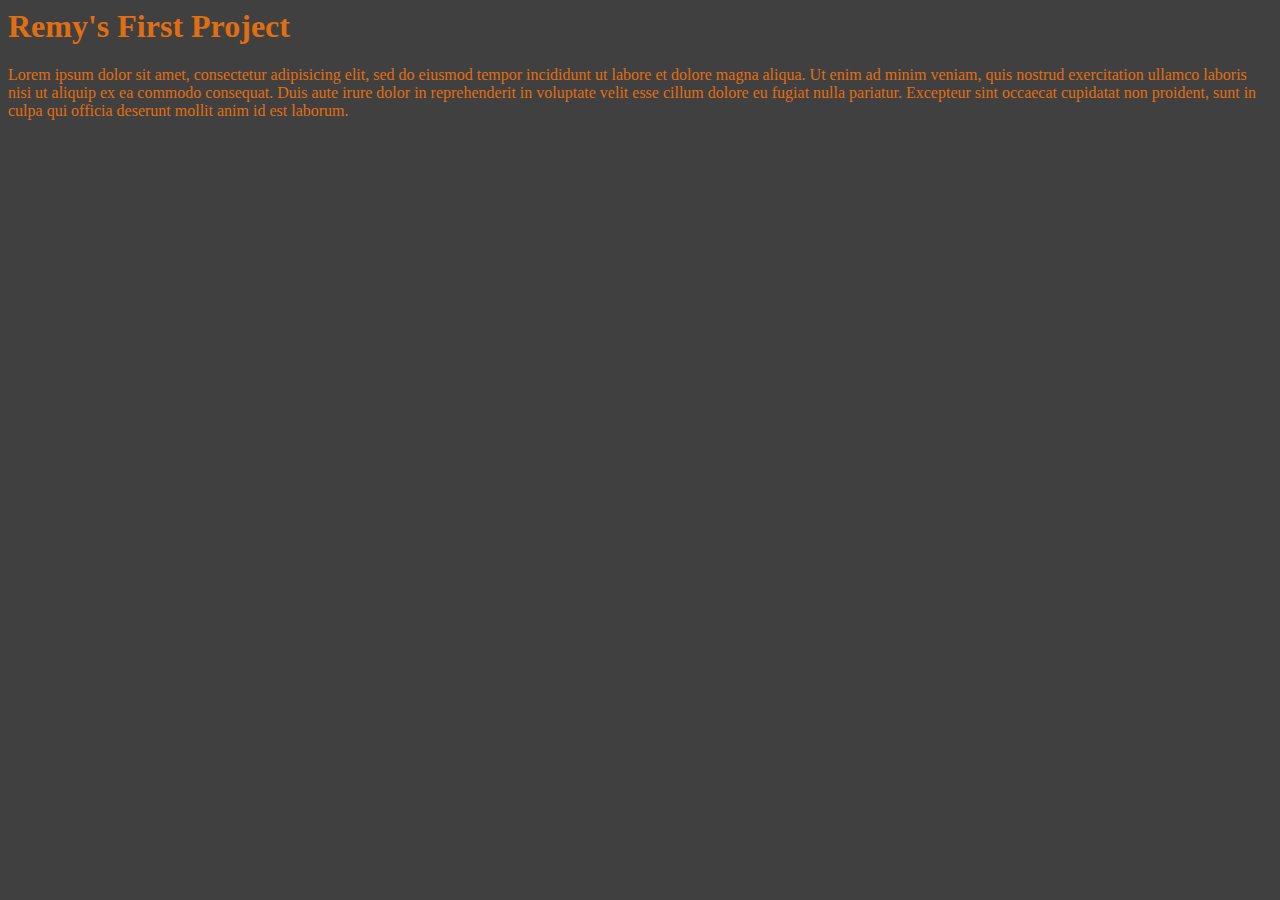
<file: index.html>
</!DOCTYPE html>
<html>
	<head>
	<link rel="stylesheet" type="text/css" href="css/style.css">
		<title>Sons of Glitches</title>
	</head>
	<body>
		<h1>Remy's First Project</h1>
			<p>Lorem ipsum dolor sit amet, consectetur adipisicing elit, sed do eiusmod
			tempor incididunt ut labore et dolore magna aliqua. Ut enim ad minim veniam,
			quis nostrud exercitation ullamco laboris nisi ut aliquip ex ea commodo
			consequat. Duis aute irure dolor in reprehenderit in voluptate velit esse
			cillum dolore eu fugiat nulla pariatur. Excepteur sint occaecat cupidatat non
			proident, sunt in culpa qui officia deserunt mollit anim id est laborum.</p>
	</body>
</html>
</file>
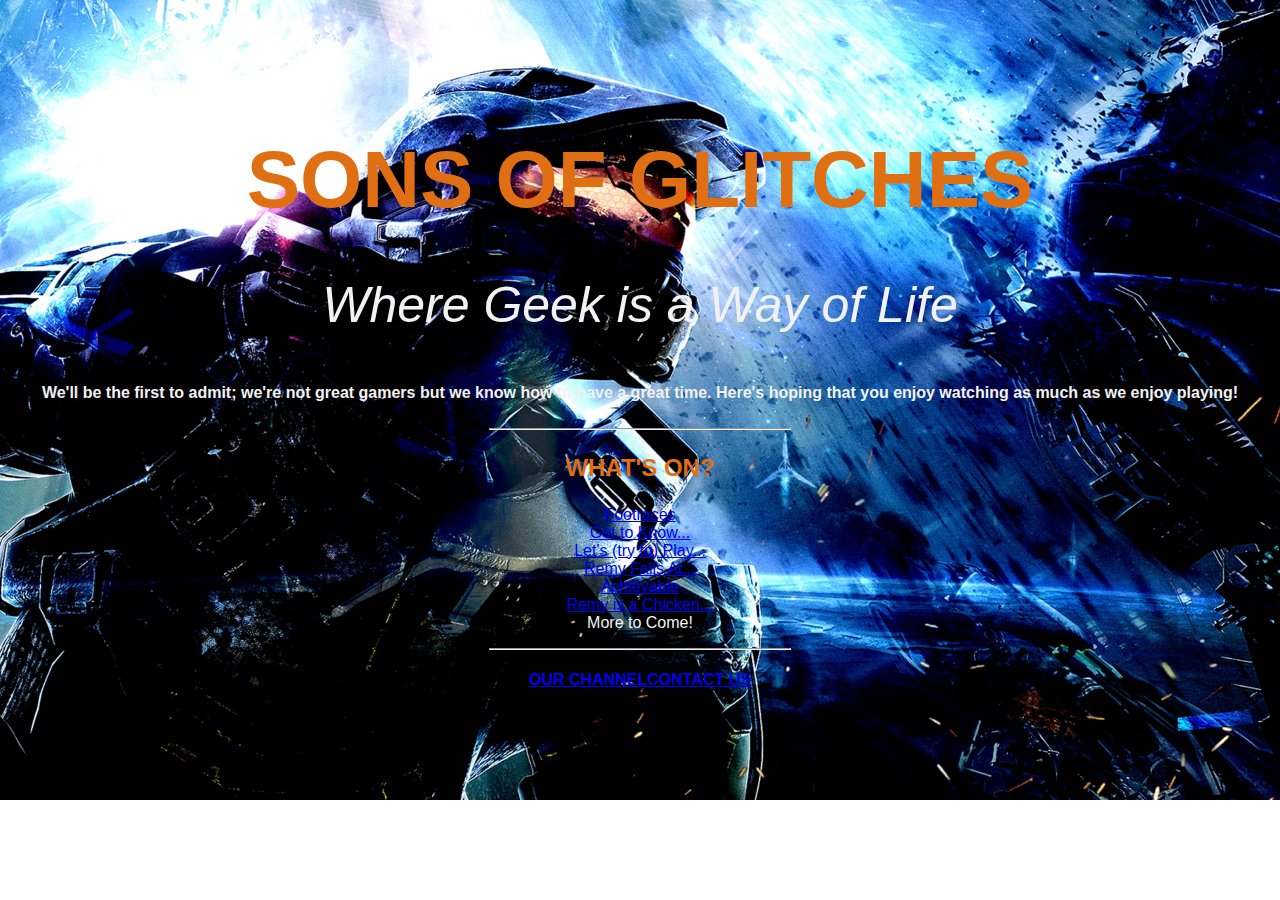
<file: Testing/index.html>
<!DOCTYPE html>
<html>

<head>
	<title>Sons of Glitches</title>
	<link rel="stylesheet" type="text/css" href="css/style.css">
	<style>
body  {
    background-image: url("images/Wallpaper-Halo.jpg");
    background-repeat: no-repeat;
    background-size: cover;
}
</style>
</head>
	<body>
		<h1>Sons of Glitches</h1>
		<p id="slogan"> Where Geek is a Way of Life</p>
<!-- 		<img src="images/newsprint.jpg">
 -->		<p id="description">We'll be the first to admit; we're not great gamers but we know how to have a great time. Here's hoping that you enjoy watching as much as we enjoy playing! </p>
 		 	<br>
			<hr>
		<h3>What's on?</h3>
		<ul>
			<li><a href="https://www.youtube.com/playlist?list=PLkZCnXWap6UwwSBIsqXfi3gNMS6Mk34mz">Footraces</a>
			</li>
			<li><a href="https://www.youtube.com/playlist?list=PLkZCnXWap6UyleaPsxrNk6zE7vgu2YEDT">Get to Know...</a>
			</li>
			<li><a href="https://www.youtube.com/playlist?list=PLkZCnXWap6Uy5QGbJGQ6gFK3B2ypV8im0">Let's (try to) Play...</a>
			</li>
			<li><a href="https://www.youtube.com/playlist?list=PLkZCnXWap6Ux-d0684rSnxa7oJHNmlkiQ">Remy Fails At...</a>
			</li>
			<li><a href="https://www.youtube.com/playlist?list=PLkZCnXWap6UzLsanAiekE8ufE7RwEwglC">Achievable</a>
			</li>
			<li><a href="https://www.youtube.com/playlist?list=PLkZCnXWap6UzvIrtPMU-mm3yFBXReDFiP">Remy is a Chicken...</a>
			</li>
			<li>More to Come!</li>
		</ul>
		<hr>
		<h4><a href="https://www.youtube.com/channel/UCOBaFKZd-pV4bZlSkfrmODA">Our Channel</a><a href="mailto:sogremy@gmail.com?subject=Questions for the Sons of Glitches">Contact Us</a>
		</h4>
</body>
</html>
</file>
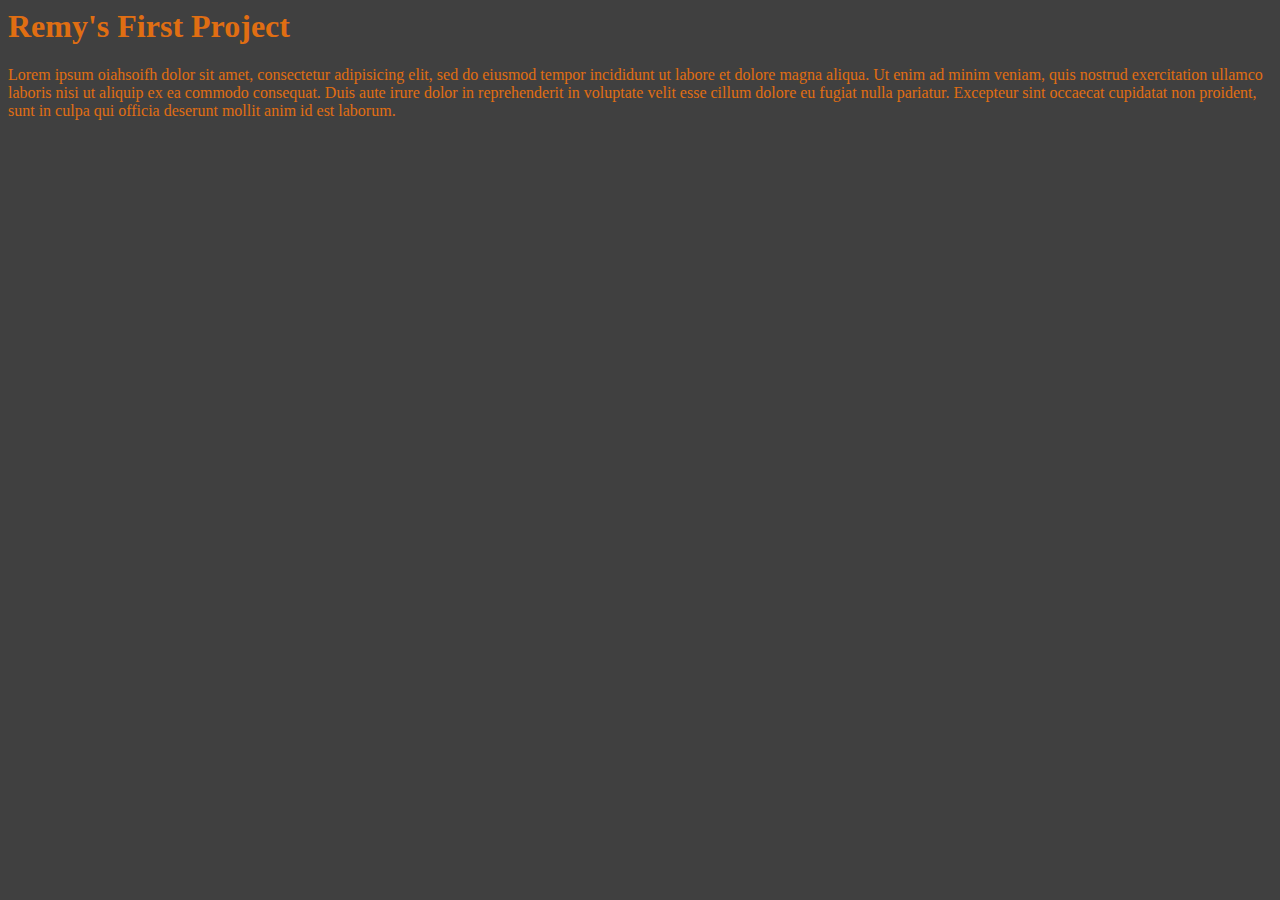
<file: unit_1/index.html>
</!DOCTYPE html>
<html>
	<head>
	<link rel="stylesheet" type="text/css" href="css/style.css">
		<title>Sons of Glitches</title>
	</head>
	<body>
		<h1>Remy's First Project</h1>
			<p>Lorem ipsum oiahsoifh dolor sit amet, consectetur adipisicing elit, sed do eiusmod
			tempor incididunt ut labore et dolore magna aliqua. Ut enim ad minim veniam,
			quis nostrud exercitation ullamco laboris nisi ut aliquip ex ea commodo
			consequat. Duis aute irure dolor in reprehenderit in voluptate velit esse
			cillum dolore eu fugiat nulla pariatur. Excepteur sint occaecat cupidatat non
			proident, sunt in culpa qui officia deserunt mollit anim id est laborum.</p>
	</body>
</html>
</file>
<file: css/style.css>
body {
	background-color: #404040;
}

h1, p {
	color: #e06e12;
}
</file>
<file: Testing/css/style.css>
body{
  font-family: Helvetica;
  font-size: 16px;
  text-align: center;
  color: #f2f2f2;
}
h1{
	font-family: Tahoma, sans-serif;
	font-size: 80px;
	text-transform: uppercase;
	color: #e06e12;
	margin-bottom: 0;
	padding-top: 80px;
	}
p{
	margin-top: 0
	color: #f2f2f2;
	}
h3{
	font-size: 24px;
	text-transform: uppercase;
	color: #e06e12;
	}
hr{width: 300px;
}
ul {
  list-style-type: none;
  padding-left:0;
  color: #f2f2f2;
}
h4{
	color: #e06e12;
	text-transform: uppercase;
}
#slogan{
	font-style: italic;
	font-size: 50px;
	color: #f2f2f2;
}
#description{
	font-weight: bold;
	margin-bottom: 0;
	margin-top: 0;
	color: #f2f2f2;
}
</file>
<file: unit_1/css/style.css>
body {
	background-color: #404040;
}

h1, p {
	color: #e06e12;
}
</file>
